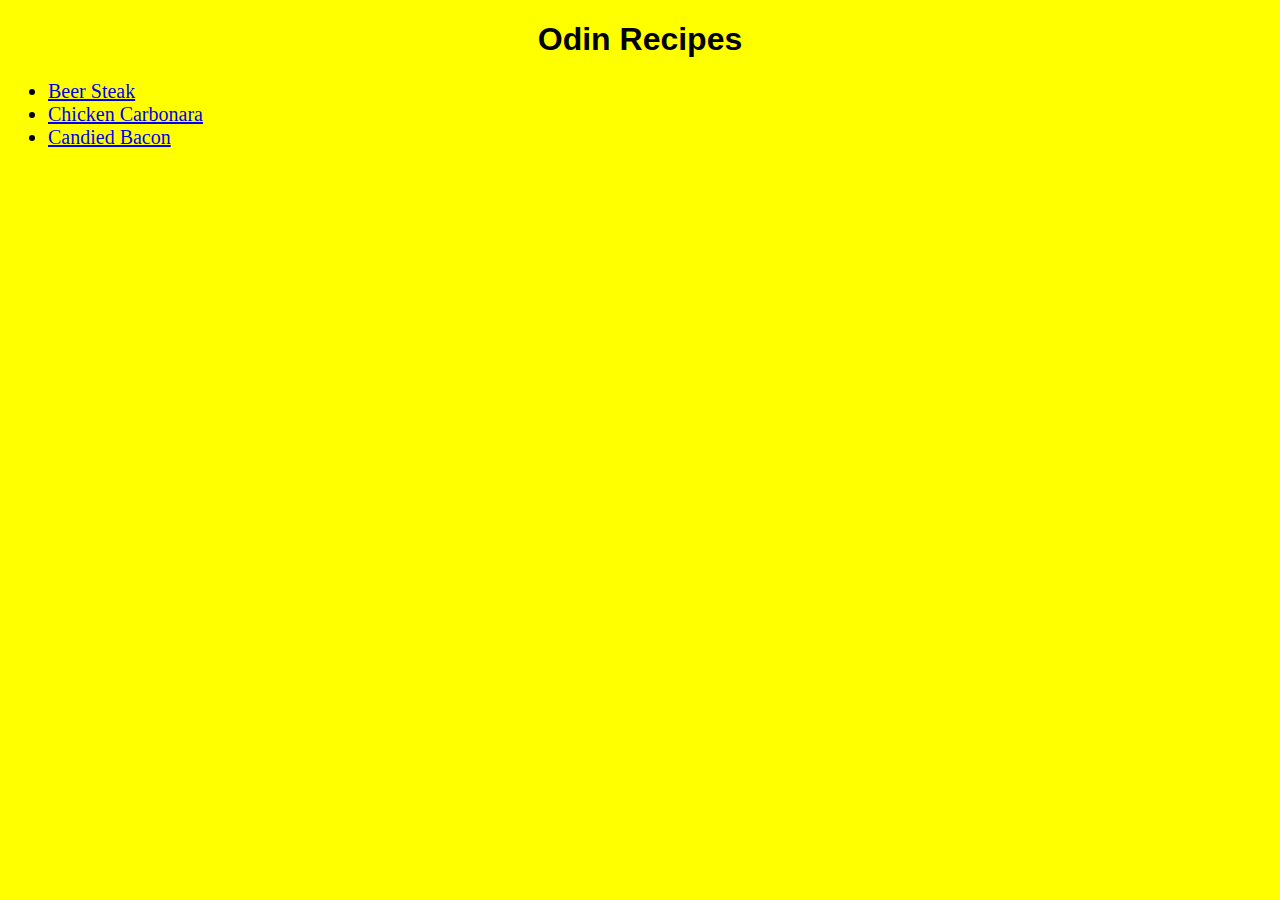
<file: index.html>
<!DOCTYPE html>
<html lang="en">
    <head>
        <meta charset="utf-8">
        <title>Odin Recipes</title>
        <link rel="stylesheet" href="styles.css">
    </head>

    <body>
        <h1>Odin Recipes</h1>

        <ul>
            <li><a href="./recipes/beerSteak.html">Beer Steak</a></li>
            <li><a href="./recipes/chickenCarbonara.html">Chicken Carbonara</a></li>
            <li><a href="./recipes/candiedBacon.html">Candied Bacon</a></li>
        </ul>
    </body>
</html>
</file>
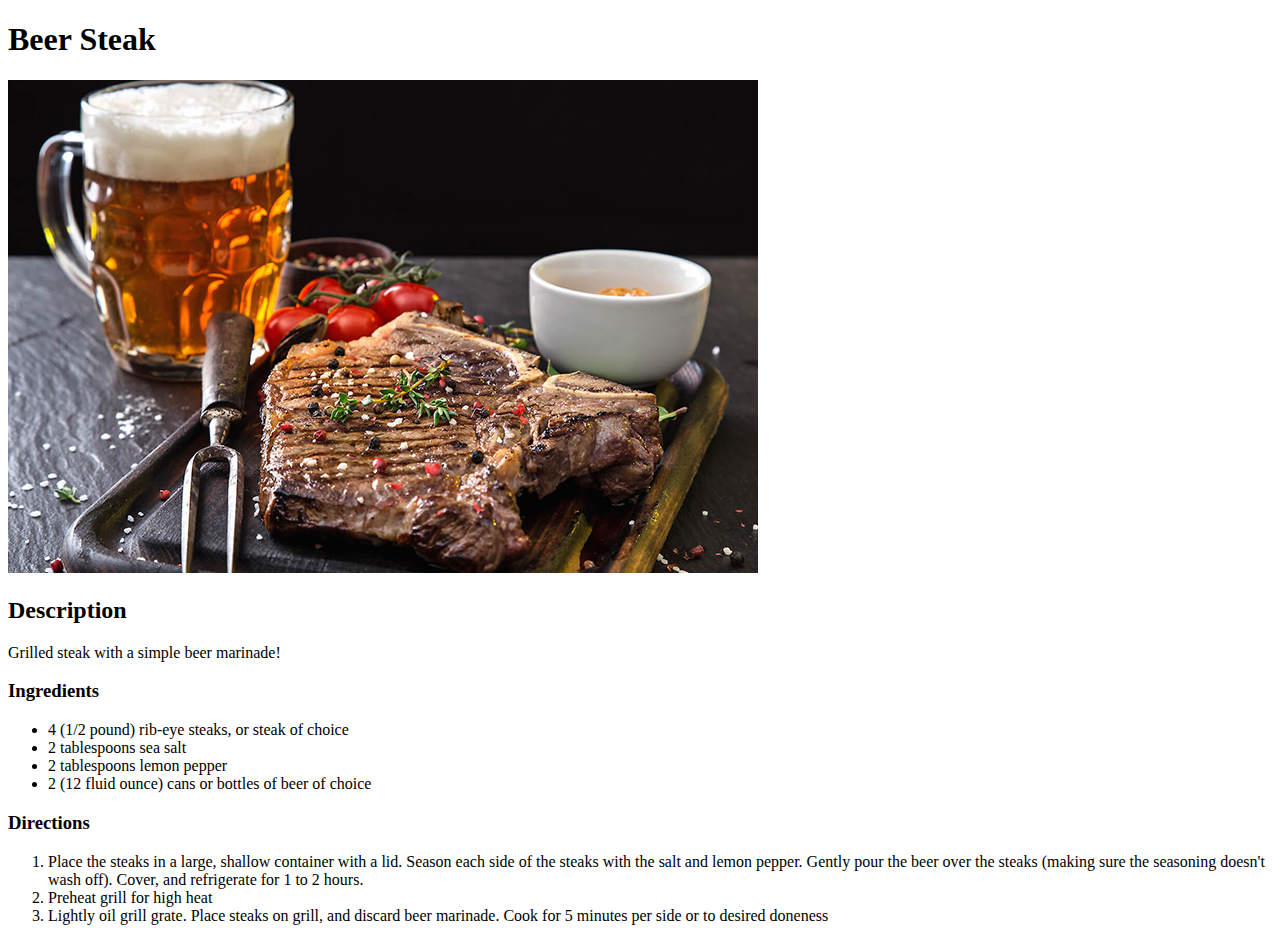
<file: recipes/beerSteak.html>
<!DOCTYPE html>
<html lang="en">
    <head>
        <meta charset="utf-8">
        <title>Beer Steak</title>
    </head>

    <body>
        <h1>Beer Steak</h1>

        <img src="../images/steak.jpg" alt="Beer Stake">

        <h2>Description</h2>
        <p>Grilled steak with a simple beer marinade!</p>

        <h3>Ingredients</h3>
        <ul>
            <li>4 (1/2 pound) rib-eye steaks, or steak of choice</li>
            <li>2 tablespoons sea salt</li>
            <li>2 tablespoons lemon pepper</li>
            <li>2 (12 fluid ounce) cans or bottles of beer of choice</li>
        </ul>

        <h3>Directions</h3>
        <ol>
            <li>Place the steaks in a large, shallow container with a lid. Season each side of the steaks with the salt and lemon pepper. Gently pour the beer over the steaks (making sure the seasoning doesn't wash off). Cover, and refrigerate for 1 to 2 hours.</li>
            <li>Preheat grill for high heat</li>
            <li>Lightly oil grill grate. Place steaks on grill, and discard beer marinade. Cook for 5 minutes per side or to desired doneness</li>
        </ol>
    </body>
</html>
</file>
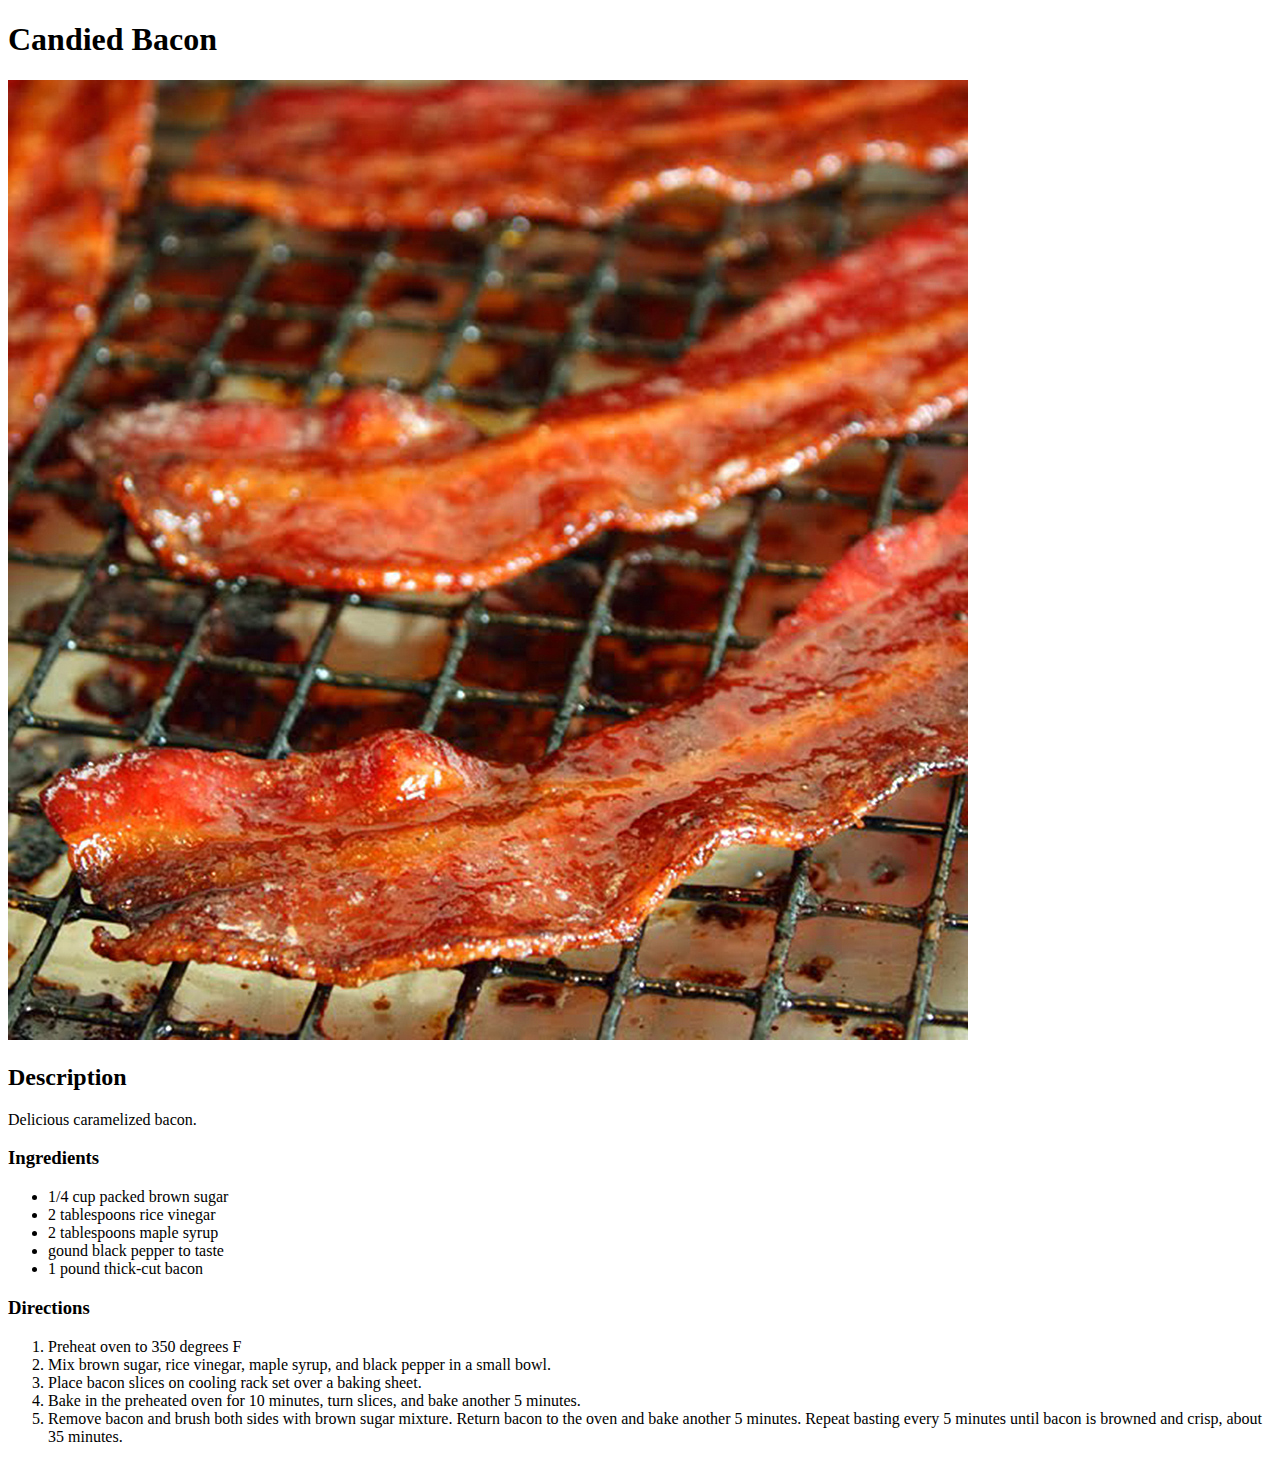
<file: recipes/candiedBacon.html>
<!DOCTYPE html>
<html lang="en">
    <head>
        <meta charset="utf-8">
        <title>Candied Bacon</title>
    </head>

    <body>
        <h1>Candied Bacon</h1>

        <img src="../images/bacon.jpg" alt="candied bacon">

        <h2>Description</h2>
        <p>Delicious caramelized bacon.</p>

        <h3>Ingredients</h3>
        <ul>
           <li>1/4 cup packed brown sugar</li>
           <li>2 tablespoons rice vinegar</li>
           <li>2 tablespoons maple syrup</li>
           <li>gound black pepper to taste</li> 
           <li>1 pound thick-cut bacon</li>
        </ul>

        <h3>Directions</h3>
        <ol>
            <li>Preheat oven to 350 degrees F</li>
            <li>Mix brown sugar, rice vinegar, maple syrup, and black pepper in a small bowl.</li>
            <li>Place bacon slices on cooling rack set over a baking sheet.</li>
            <li>Bake in the preheated oven for 10 minutes, turn slices, and bake another 5 minutes.</li>
            <li>Remove bacon and brush both sides with brown sugar mixture. Return bacon to the oven and bake another 5 minutes. Repeat basting every 5 minutes until bacon is browned and crisp, about 35 minutes.</li>
        </ol>
    </body>
</html>
</file>
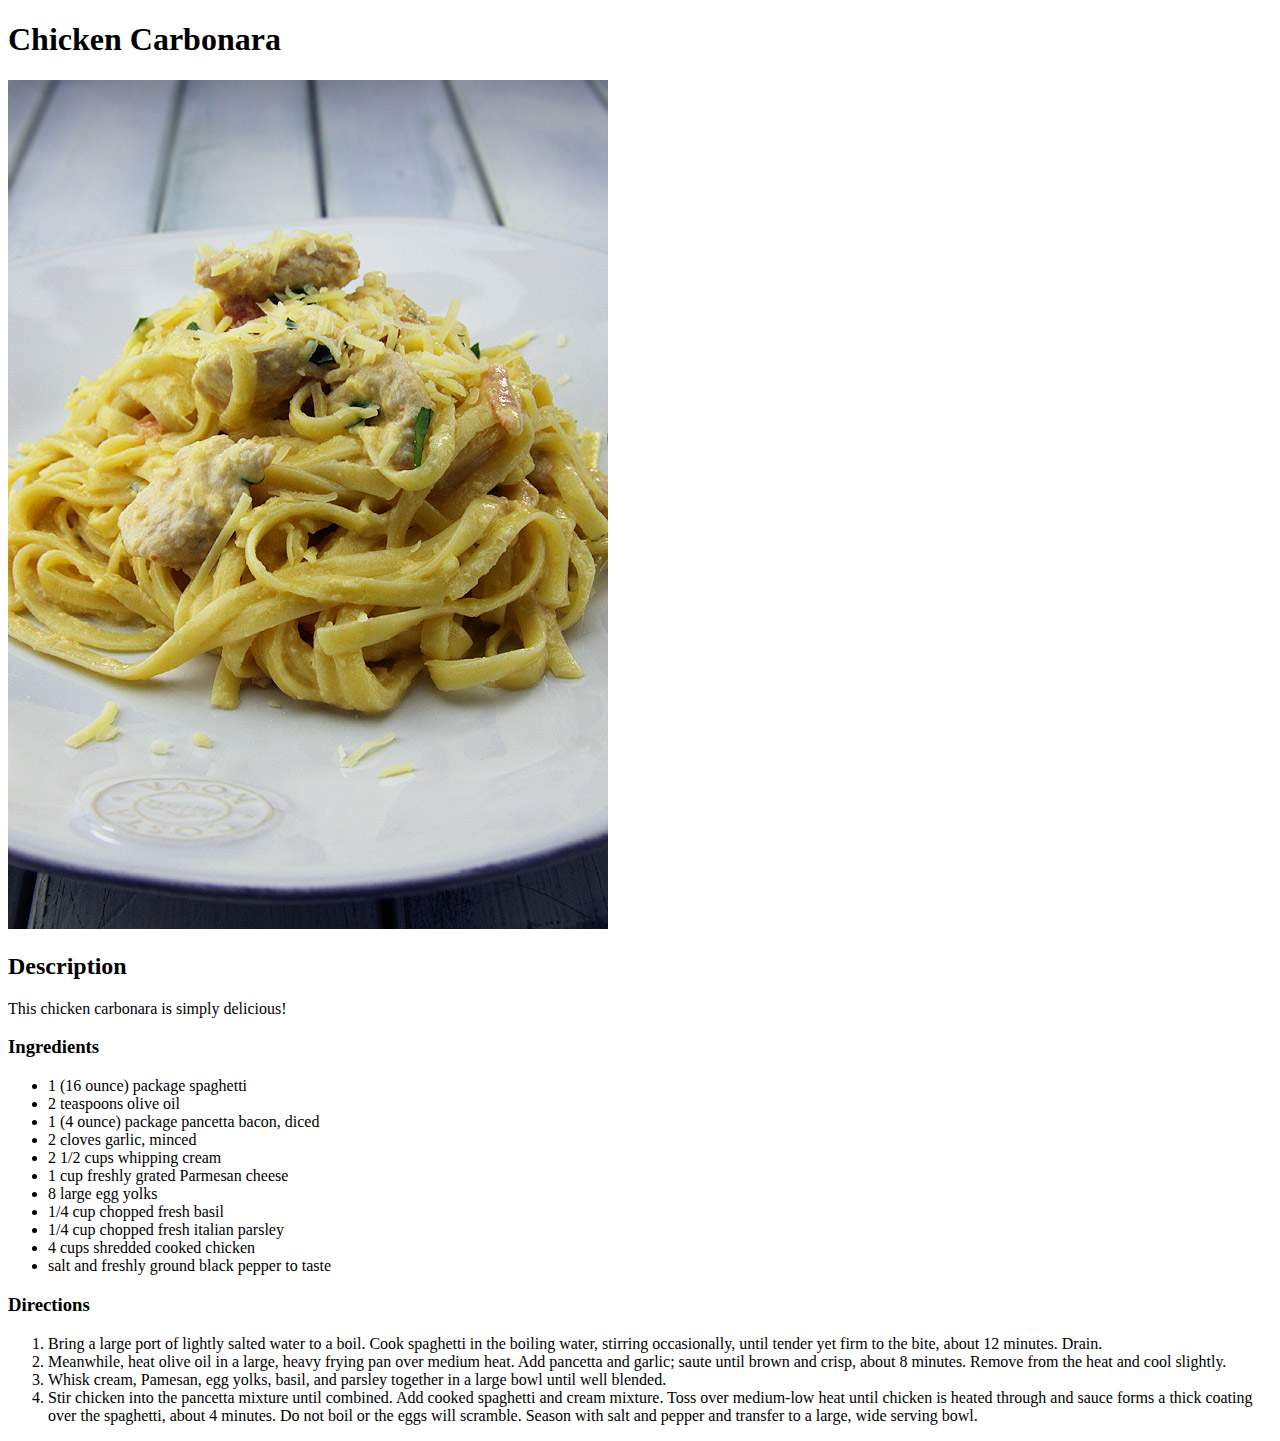
<file: recipes/chickenCarbonara.html>
<!DOCTYPE html>
<html lang="en">
    <head>
        <meta charset="utf-8">
        <title>Chicken Carbonara</title>
    </head>

    <body>
        <h1>Chicken Carbonara</h1>

        <img src="../images/carbonara.jpg" alt="chicken carbonara">
        
        <h2>Description</h2>
        <p>This chicken carbonara is simply delicious!</p>

        <h3>Ingredients</h3>
        <ul>
            <li>1 (16 ounce) package spaghetti</li>
            <li>2 teaspoons olive oil</li>
            <li>1 (4 ounce) package pancetta bacon, diced</li>
            <li>2 cloves garlic, minced</li>
            <li>2 1/2 cups whipping cream</li>
            <li>1 cup freshly grated Parmesan cheese</li>
            <li>8 large egg yolks</li>
            <li>1/4 cup chopped fresh basil</li>
            <li>1/4 cup chopped fresh italian parsley</li>
            <li>4 cups shredded cooked chicken</li>
            <li>salt and freshly ground black pepper to taste</li>
        </ul>

        <h3>Directions</h3>
        <ol>
            <li>Bring a large port of lightly salted water to a boil. Cook spaghetti in the boiling water, stirring occasionally, until tender yet firm to the bite, about 12 minutes. Drain.</li>
            <li>Meanwhile, heat olive oil in a large, heavy frying pan over medium heat. Add pancetta and garlic; saute until brown and crisp, about 8 minutes. Remove from the heat and cool slightly.</li>
            <li>Whisk cream, Pamesan, egg yolks, basil, and parsley together in a large bowl until well blended.</li>
            <li>Stir chicken into the pancetta mixture until combined. Add cooked spaghetti and cream mixture. Toss over medium-low heat until chicken is heated through and sauce forms a thick coating over the spaghetti, about 4 minutes. Do not boil or the eggs will scramble. Season with salt and pepper and transfer to a large, wide serving bowl.</li>
        </ol>
    </body>
</html>
</file>
<file: styles.css>
* {
    background-color: yellow;
}

h1 {
    text-align: center;
    font-family: Verdana, Geneva, Tahoma, sans-serif;
}

li {
    font-size: 20px;
}
</file>
